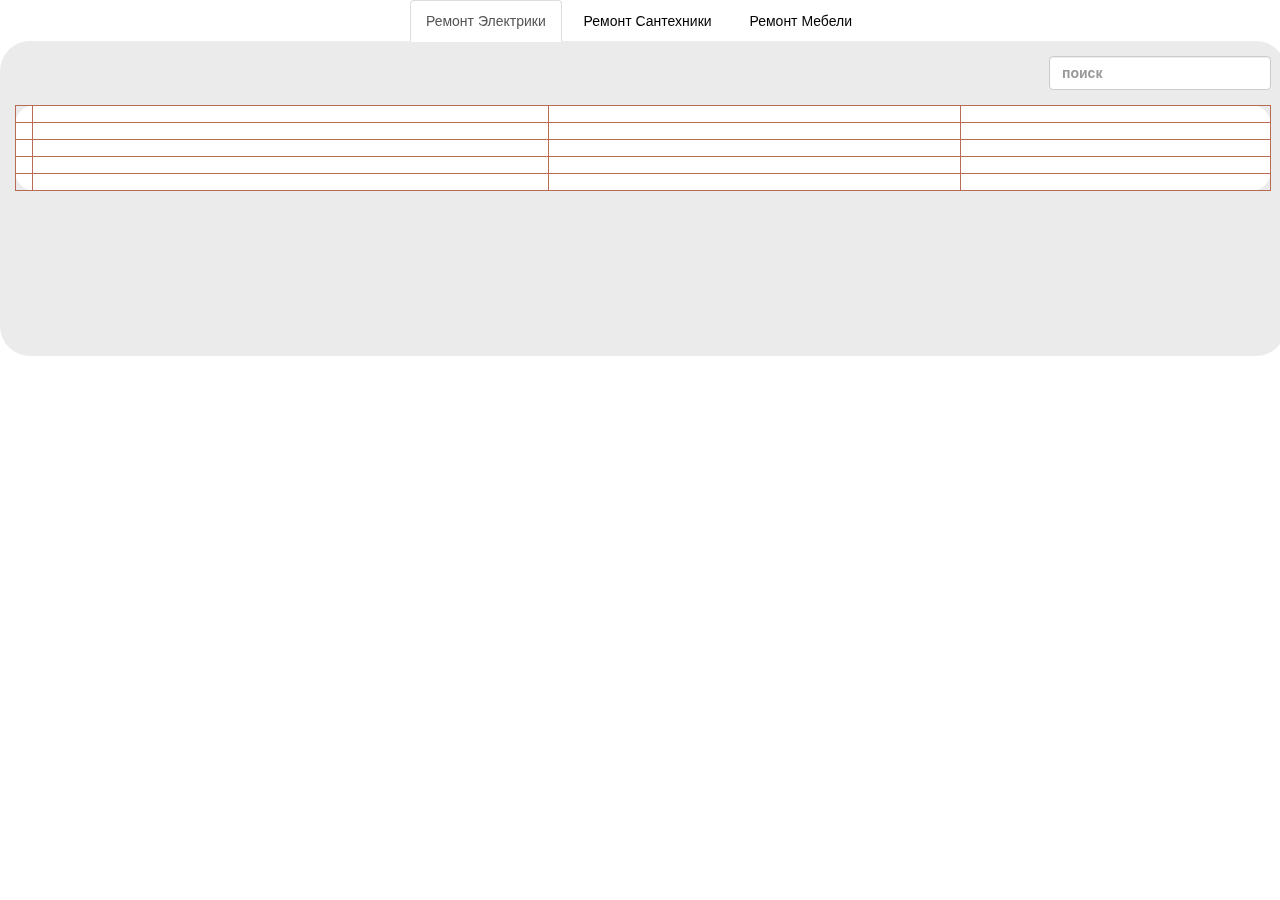
<file: bt/index.html>
<!DOCTYPE html>
<html >
<head>
  <meta charset="UTF-8">
  <title>Bootstrap Tabs Centered</title>
 <meta name=viewport content="width=device-width, initial-scale=1, maximum-scale=1, user-scalable=no"> 
  
  <link rel='stylesheet prefetch' href='https://maxcdn.bootstrapcdn.com/bootstrap/3.3.5/css/bootstrap.min.css'>

      <link rel="stylesheet" href="css/style.css">

  
</head>

<body>
  <div>

  <!-- Nav tabs -->
  <ul class="nav nav-tabs" role="tablist" style="border:0;">
    <li role="presentation" class="active"><a href="#home" aria-controls="home" role="tab" data-toggle="tab">Ремонт Электрики</a></li>
    <li role="presentation"><a href="#profile" aria-controls="profile" role="tab" data-toggle="tab">Ремонт Сантехники</a></li>
    <li role="presentation"><a href="#messages" aria-controls="messages" role="tab" data-toggle="tab">Ремонт Мебели</a></li>
   <!-- <li role="presentation"><a href="#settings" aria-controls="settings" role="tab" data-toggle="tab">Settings</a></li>-->
  </ul>

  <!-- Tab panes -->
  <div class="tab-content">
    <div role="tabpanel" class="tab-pane active" id="home"><iframe id="price" src="https://servismsk.github.io/table/index.html"></iframe></div>
    <div role="tabpanel" class="tab-pane" id="profile"><iframe id="price" src="https://servismsk.github.io/table/s.html"></iframe></div>
    <div role="tabpanel" class="tab-pane" id="messages"><iframe id="price" src="https://servismsk.github.io/table/m.html"></iframe></div>
   <!-- <div role="tabpanel" class="tab-pane" id="settings"><iframe id="price" src="https://torecs.github.io/table/index.html"></iframe></div>-->
  </div>

</div>
  <script src='https://cdnjs.cloudflare.com/ajax/libs/jquery/2.1.3/jquery.min.js'></script>
<script src='https://maxcdn.bootstrapcdn.com/bootstrap/3.3.5/js/bootstrap.min.js'></script>

  
</body>
</html>
</file>
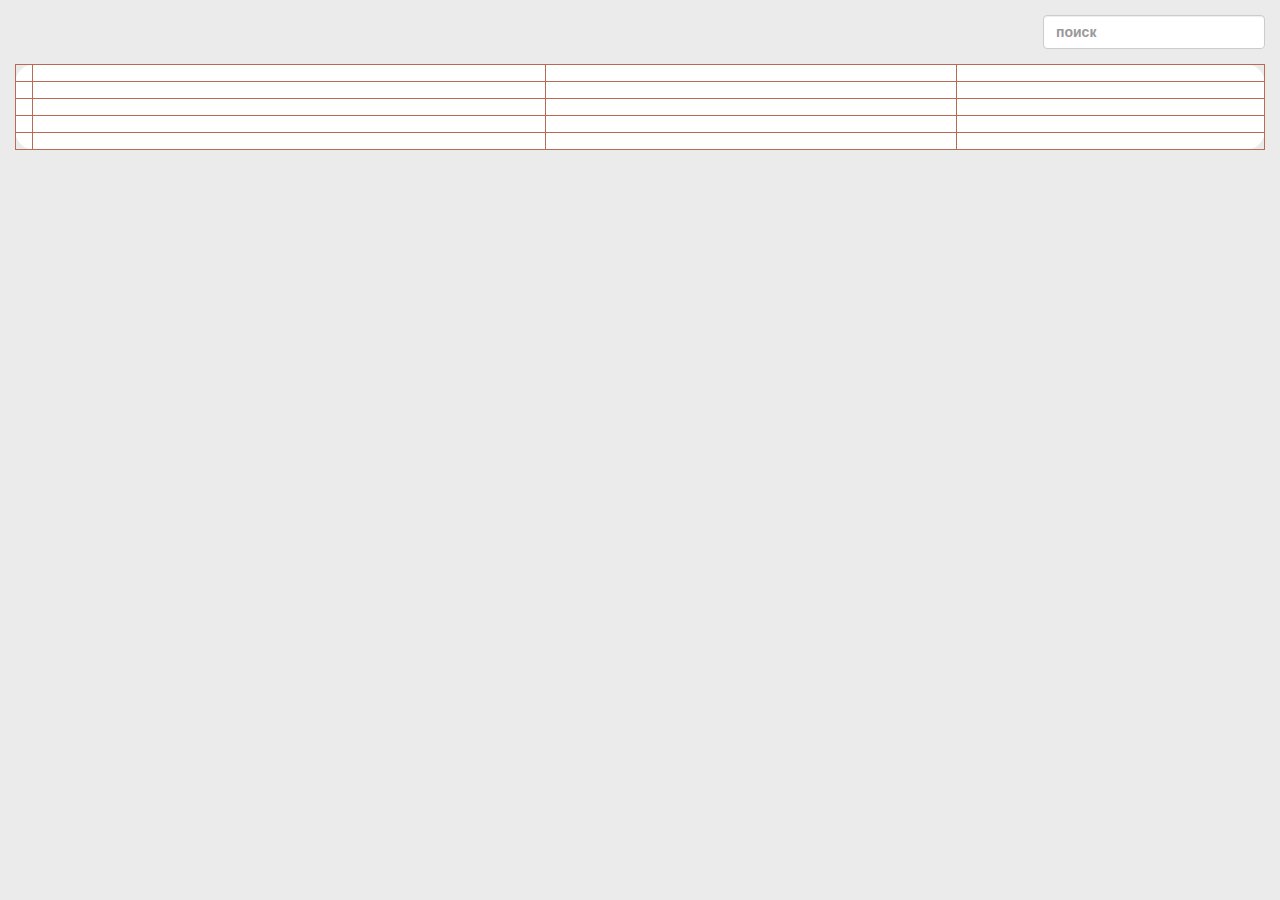
<file: table/index.html>
<!DOCTYPE html>
<html >
<head>
  <meta charset="UTF-8">
  <title>Bootstrap Table Search</title>
  <meta name=viewport content="width=device-width, initial-scale=1, maximum-scale=1, user-scalable=no">
<link rel='stylesheet prefetch' href='https://maxcdn.bootstrapcdn.com/bootstrap/3.3.2/css/bootstrap.min.css'>
 <link rel="stylesheet" href="css/style.css">

  
</head>

<body>
 <center> <div class="form-group pull-right">
    <input type="text" class="search form-control" placeholder="поиск">
   </div></center>
<span class="counter pull-right"></span>
<table class="table table-hover table-bordered results">
  <thead>
    <tr>
      <th>#</th>
      <th class="col-md-5 col-xs-5">Работы</th>
      <th class="col-md-4 col-xs-4">Стоимость</th>
      <th class="col-md-3 col-xs-3">Примечания</th>
    </tr>
    <tr class="warning no-result">
      <td colspan="4"><i class="fa fa-warning"></i> No result</td>
    </tr>
  </thead>
  <tbody>
    <tr>
      <th scope="row">1</th>
      <td>Минимальный выезд</td>
      <td>500р.</td>
      <td>в пределах МКАД</td>
    </tr>
    <tr>
      <th scope="row">2</th>
      <td>Ремонт электрики</td>
      <td>600р.</td>
      <td></td>
    </tr>
    <tr>
      <th scope="row">3</th>
      <td></td>
      <td>700р.</td>
      <td></td>
    </tr>
    <tr>
      <th scope="row">4</th>
      <td></td>
      <td>800р.</td>
      <td></td>
    </tr>
  </tbody>
</table>
  <script src='https://cdnjs.cloudflare.com/ajax/libs/jquery/2.1.3/jquery.min.js'></script>

    <script src="js/index.js"></script>

</body>
</html>
</file>
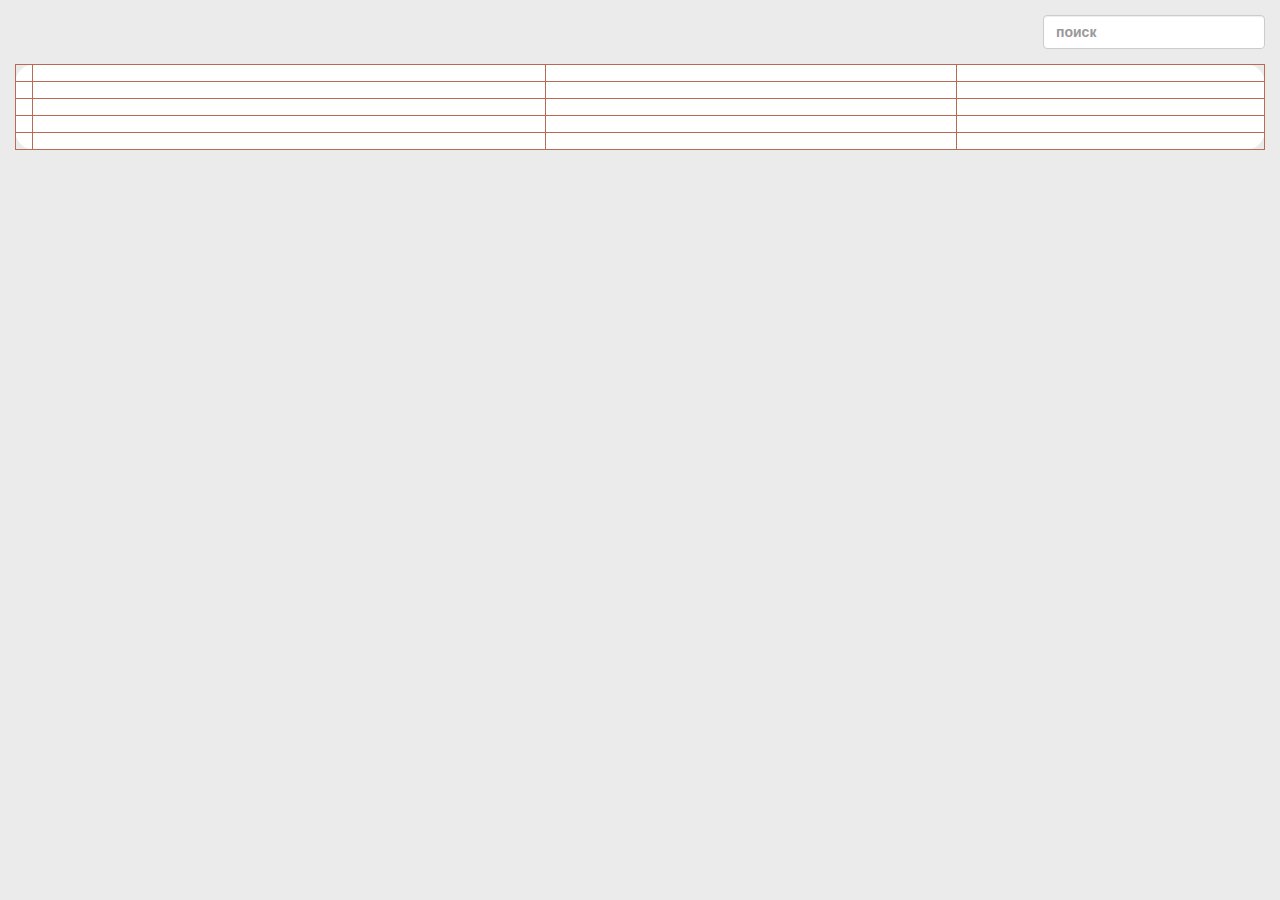
<file: table/m.html>
<!DOCTYPE html>
<html >
<head>
  <meta charset="UTF-8">
  <title>Bootstrap Table Search</title>
  <meta name=viewport content="width=device-width, initial-scale=1, maximum-scale=1, user-scalable=no">
<link rel='stylesheet prefetch' href='https://maxcdn.bootstrapcdn.com/bootstrap/3.3.2/css/bootstrap.min.css'>
 <link rel="stylesheet" href="css/style.css">

  
</head>

<body>
  <center> <div class="form-group pull-right">
    <input type="text" class="search form-control" placeholder="поиск">
   </div></center>
<span class="counter pull-right"></span>
<table class="table table-hover table-bordered results">
  <thead>
    <tr>
      <th>#</th>
      <th class="col-md-5 col-xs-5">Работы</th>
      <th class="col-md-4 col-xs-4">Стоимость</th>
      <th class="col-md-3 col-xs-3">Примечания</th>
    </tr>
    <tr class="warning no-result">
      <td colspan="4"><i class="fa fa-warning"></i> No result</td>
    </tr>
  </thead>
  <tbody>
    <tr>
      <th scope="row">1</th>
      <td>Минимальный выезд</td>
      <td>500р.</td>
      <td>в пределах МКАД</td>
    </tr>
    <tr>
      <th scope="row">2</th>
      <td>Ремонт мебели</td>
      <td>600р.</td>
      <td></td>
    </tr>
    <tr>
      <th scope="row">3</th>
      <td></td>
      <td>700р.</td>
      <td></td>
    </tr>
    <tr>
      <th scope="row">4</th>
      <td></td>
      <td>800р.</td>
      <td></td>
    </tr>
  </tbody>
</table>
  <script src='https://cdnjs.cloudflare.com/ajax/libs/jquery/2.1.3/jquery.min.js'></script>

    <script src="js/index.js"></script>

</body>
</html>
</file>
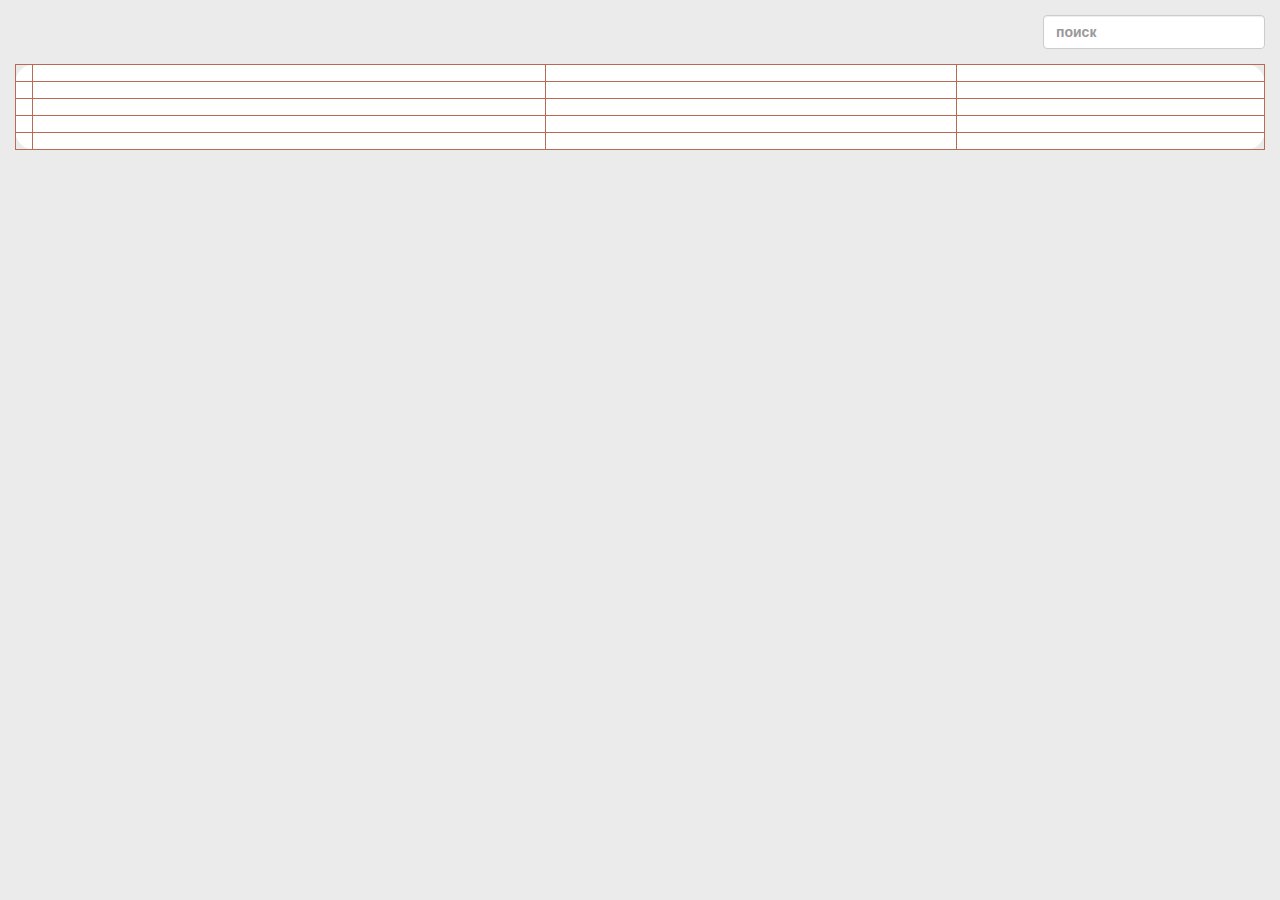
<file: table/s.html>
<!DOCTYPE html>
<html >
<head>
  <meta charset="UTF-8">
  <title>Bootstrap Table Search</title>
  <meta name=viewport content="width=device-width, initial-scale=1, maximum-scale=1, user-scalable=no">
<link rel='stylesheet prefetch' href='https://maxcdn.bootstrapcdn.com/bootstrap/3.3.2/css/bootstrap.min.css'>
 <link rel="stylesheet" href="css/style.css">

  
</head>

<body>
   <center> <div class="form-group pull-right">
    <input type="text" class="search form-control" placeholder="поиск">
   </div></center>
<span class="counter pull-right"></span>
<table class="table table-hover table-bordered results">
  <thead>
    <tr>
      <th>#</th>
      <th class="col-md-5 col-xs-5">Работы</th>
      <th class="col-md-4 col-xs-4">Стоимость</th>
      <th class="col-md-3 col-xs-3">Примечания</th>
    </tr>
    <tr class="warning no-result">
      <td colspan="4"><i class="fa fa-warning"></i> No result</td>
    </tr>
  </thead>
  <tbody>
    <tr>
      <th scope="row">1</th>
      <td>Минимальный выезд</td>
      <td>500р.</td>
      <td>в пределах МКАД</td>
    </tr>
    <tr>
      <th scope="row">2</th>
      <td>Ремонт сантехники</td>
      <td>600р.</td>
      <td></td>
    </tr>
    <tr>
      <th scope="row">3</th>
      <td></td>
      <td>700р.</td>
      <td></td>
    </tr>
    <tr>
      <th scope="row">4</th>
      <td></td>
      <td>800р.</td>
      <td></td>
    </tr>
  </tbody>
</table>
  <script src='https://cdnjs.cloudflare.com/ajax/libs/jquery/2.1.3/jquery.min.js'></script>

    <script src="js/index.js"></script>

</body>
</html>
</file>
<file: bt/css/style.css>
body{
background:transparent;
}

#price {
width:100.5%;
height:35vh;
border:0;
border-radius:30px;
}


.nav-tabs > li, .nav-pills > li {
    float:none;
    display:inline-block;
    *display:inline; /* ie7 fix */
     zoom:1; /* hasLayout ie7 trigger */
}

.nav-tabs, .nav-pills {
    text-align:center;
}
a {
    color: #000000;
    text-decoration: none;
}

::-webkit-scrollbar {
    width: 2px;
}
</file>
<file: table/css/style.css>
body{
     padding: 15px 15px;
    background: rgba(0, 0, 0, 0.08);
    font-weight: 700;
    font-size: 0;
}

.results tr[visible='false'],
.no-result{
  display:none;
}

.results tr[visible='true']{
  display:table-row;
}

.counter{
  padding:8px; 
  color:#ccc;
}
::-webkit-scrollbar {
    width: 2px;
}
  
  .table-bordered>tbody>tr>td, .table-bordered>tbody>tr>th, .table-bordered>tfoot>tr>td, .table-bordered>tfoot>tr>th, .table-bordered>thead>tr>td, .table-bordered>thead>tr>th {
    border: 1px solid #b86a53;
}
.table-bordered {
    border: 1px solid #b86a53;
  border-radius: 20px;
}
table {
    background-color: rgb(255, 255, 255);
  border-radius: 20px;
}
</file>
